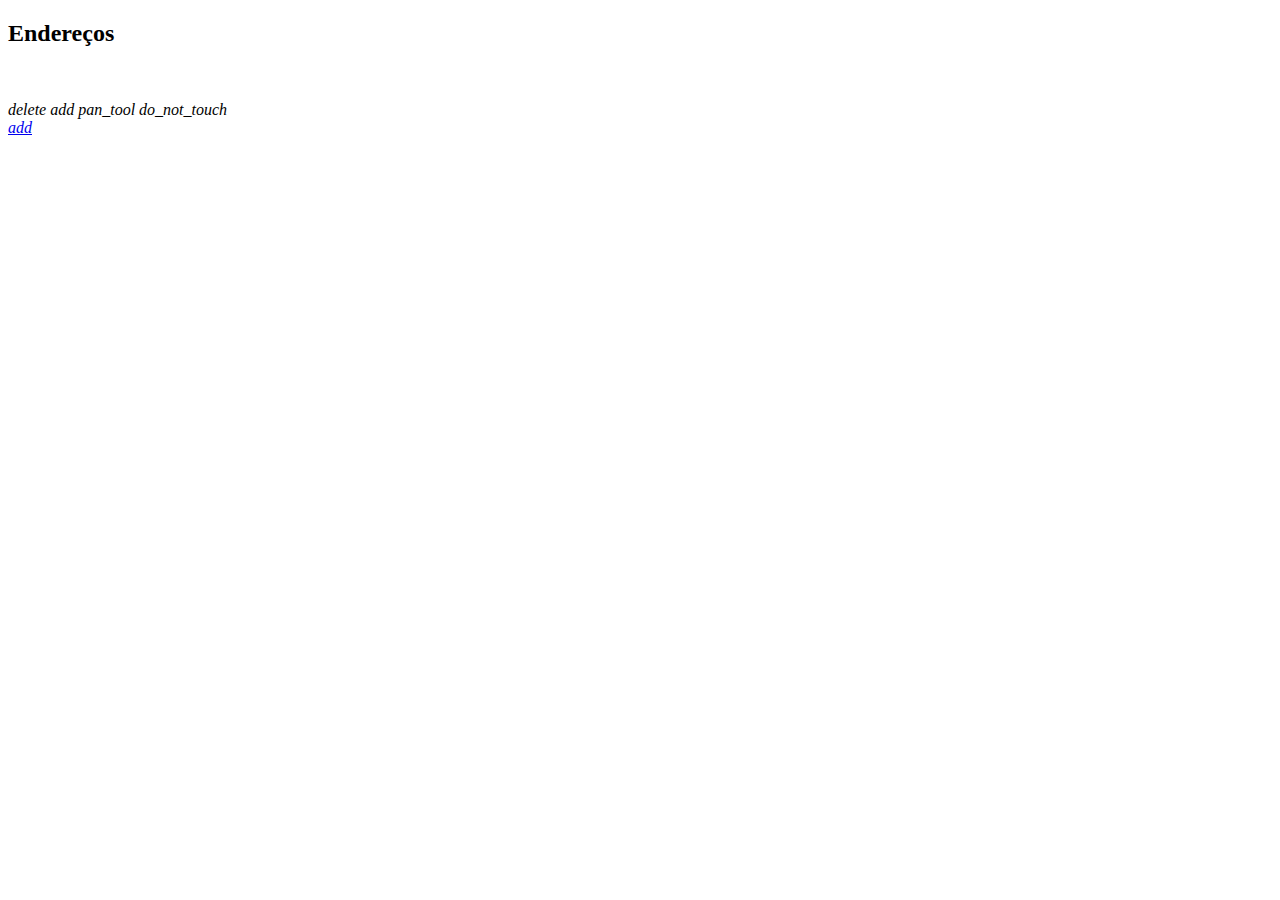
<file: src/main/resources/templates/address/index.html>
<!DOCTYPE html>
<html lang="pt-BR" xmlns:th="http://www.thymeleaf.org">

<head th:replace="~{_template :: head('tarefas')}"></head>

<body class="grey lighten-2">
    <nav th:replace="~{_template :: #navbar}"></nav>

    <main class="container">
        <div class="card-panel green" th:if="${success}" th:text="${success}"></div>

        <h2>Endereços</h2>

        <div class="row">
            <div class="col s12 m6" th:each="address : ${addresss}">
                <div class="card">
                    <div class="card-content">
                        <img th:if="${address.user != null}" th:src="${address.user.avatarUrl}" class="avatar" alt="">
                        <div class="progress">
                            <div class="determinate" th:style="${'width: ' + address.status + '%'}"></div>
                        </div>
                        <span class="card-title" th:text="${address.title}"></span>
                        <p th:text="${address.description}"></p>
                        <span data-badge-caption="pontos" class="badge blue white-text" th:text="${address.score}"></span>
                    </div>
                    <div class="card-action">
                        <a th:href="${'/address/delete/' + address.id}" class="btn red">
                            <i class="material-icons">delete</i>
                        </a>
                        <a th:if="${address.status != 100}" th:href="${'/address/inc/' + address.id}" class="btn">
                            <i class="material-icons">add</i>
                        </a>
                        <a th:if="${address.user == null}" th:href="${'/address/catch/' + address.id}" class="btn purple">
                            <i class="material-icons">pan_tool</i>
                        </a>
                        <a th:if="${address.user != null}" th:href="${'/address/drop/' + address.id}" class="btn amber black-text">
                            <i class="material-icons">do_not_touch</i>
                        </a>
                    </div>
                </div>
            </div>
        </div>

    </main>

    <div class="fixed-action-btn">
        <a href="/address/new" class="btn-floating btn-large red">
            <i class="large material-icons">add</i>
        </a>
    </div>

    <script>
        document.addEventListener('DOMContentLoaded', function () {
            var elems = document.querySelectorAll('.dropdown-trigger');
            const options = {
                constrainWidth: false,
                coverTrigger: false
            }
            var instances = M.Dropdown.init(elems, options);
        });
    </script>


</body>

</html>
</file>
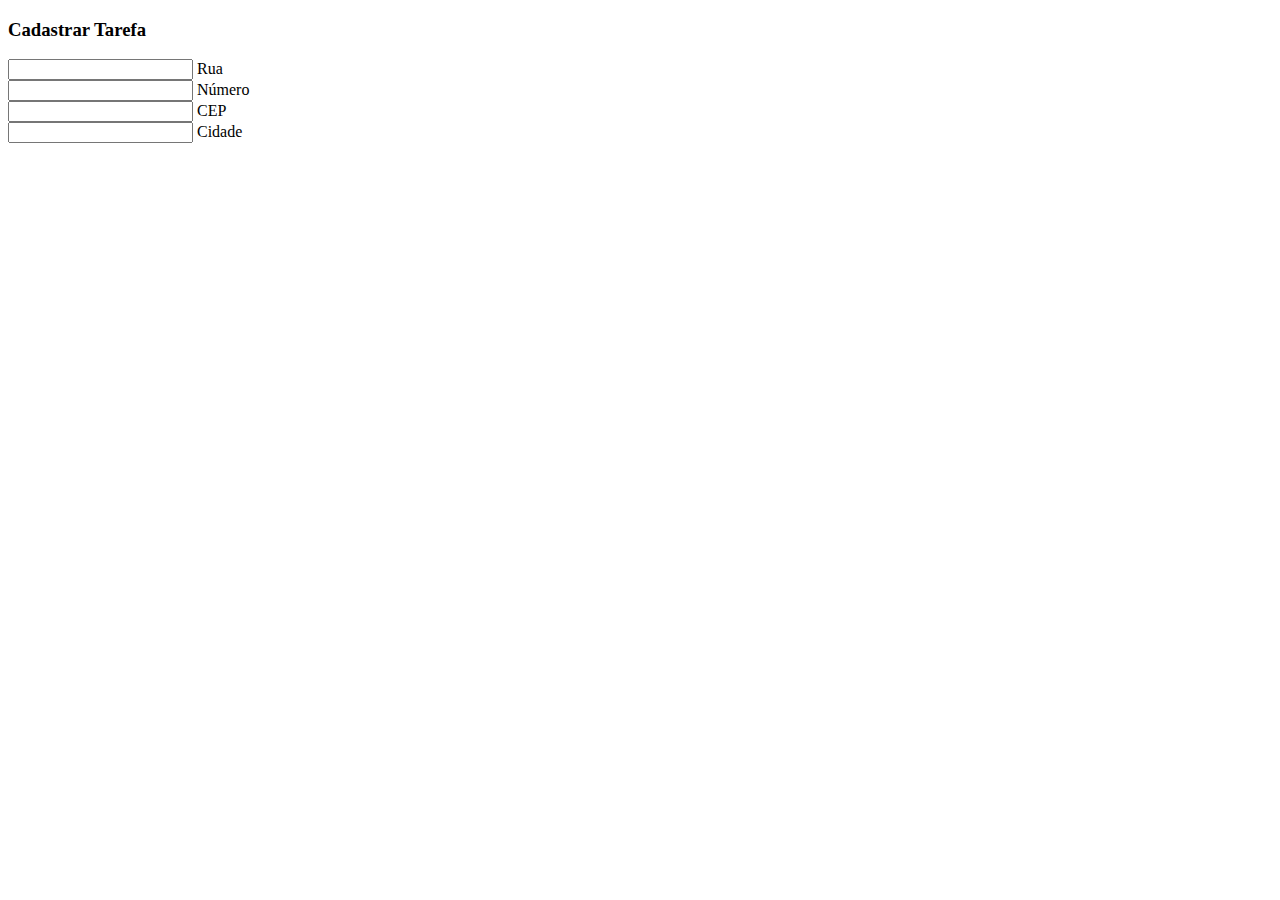
<file: src/main/resources/templates/address/form.html>
<!DOCTYPE html>
<html lang="pt-BR" xmlns:th="http://www.thymeleaf.org">

<head th:replace="~{_template :: head('cadastrar')}"></head>

<body class="grey lighten-2">
    <nav th:replace="~{_template :: #navbar}"></nav>

    <main class="container">
        <h3>Cadastrar Tarefa</h3>

        <div class="card-panel">
            <form th:action="${'/address'}" method="post" th:object="${address}">
                <div class="input-field col s12">
                    <input type="text" th:field="*{street}" class="validate">
                    <label for="street">Rua</label>
                    <span class="helper-text red-text" th:errors="*{street}"></span>
                </div>
                <div class="input-field col s12">
                    <input type="text" th:field="*{number}" class="validate">
                    <label for="number">Número</label>
                    <span class="helper-text red-text" th:errors="*{number}"></span>
                </div>
                <div class="input-field col s12">
                    <input type="text" th:field="*{zipCode}" class="validate">
                    <label for="zipCode">CEP</label>
                    <span class="helper-text red-text" th:errors="*{zipCode}"></span>
                </div>
                <div class="input-field col s12">
                    <input type="text" th:field="*{city}" class="validate">
                    <label for="city">Cidade</label>
                    <span class="helper-text red-text" th:errors="*{city}"></span>
                </div>
            </form>
        </div>

    </main>

</body>

</html>
</file>
